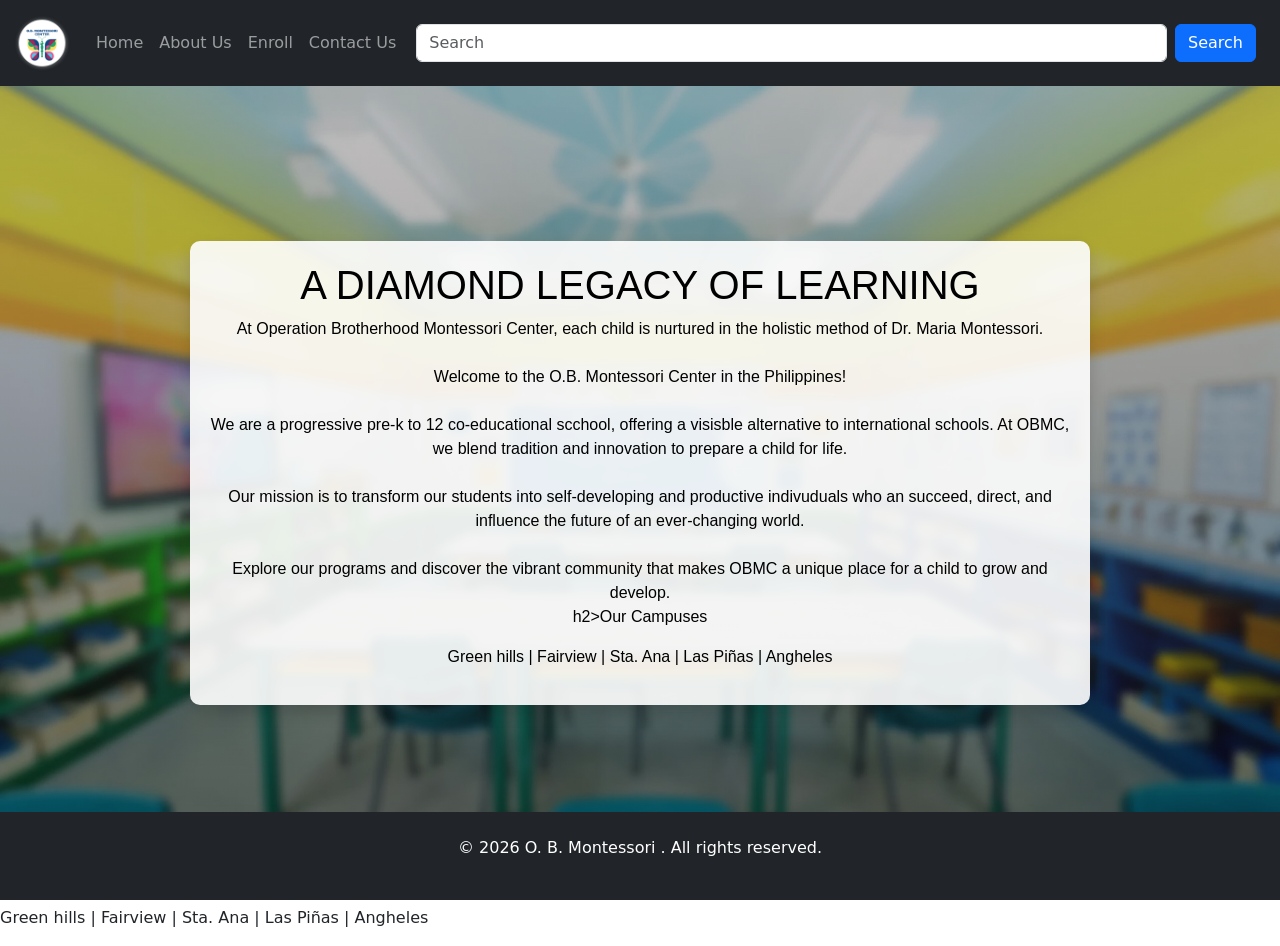
<file: index.html>
<!DOCTYPE html>
<html lang="en">
<head>
    <meta charset="UTF-8">
    <meta name="viewport" content="width=device-width, initial-scale=1.0">
    <title>Q2 Drill 2</title>
     <link rel="stylesheet" href="style.css">

    <link href="https://cdn.jsdelivr.net/npm/bootstrap@5.3.3/dist/css/bootstrap.min.css"rel="stylesheet">
    <script
    src="https://cdn.jsdelivr.net/npm/bootstrap@5.3.3/dist/js/bootstrap.bundle.min.js"></script>

<style>
    
</style>
</head>
<body>
  <nav class="navbar navbar-expand-sm navbar-dark bg-dark sticky-top ">
  <div class="container-fluid">
    <a class="navbar-brand" href="#">
        <img src="logo2.png" alt="Avatar Logo" style ="width:60px;" class = "rounded-pill">
    </a>
    
    <button class="navbar-toggler" type="button" data-bs-toggle="collapse" data-bs-target="#mynavbar">
      <span class="navbar-toggler-icon"></span>
    </button>

    <div class="collapse navbar-collapse" id="mynavbar">
      <ul class="navbar-nav me-auto">
         <li class="nav-item">
          <a class="nav-link" href="index.html">Home</a>
        </li>
        <li class="nav-item">
          <a class="nav-link text-nowrap" href="about.html">About Us</a>
        </li>
        <li class="nav-item">
          <a class="nav-link" href="enroll.html">Enroll</a>
        </li>
        <li class="nav-item text-nowrap">
          <a class="nav-link" href="contact.html">Contact Us</a>
        </li>
      </ul>
      <form class="d-flex container"> 
        
       <input class="form-control me-2" type="text" placeholder="Search">
         <button type="button" class="btn btn-primary">Search</button>
      </form>
    </div>
  </div>
  </nav>
  <div class="hero-image">
    <div class="hero-text">
      <div class="content shadow">
        <h1>A DIAMOND LEGACY OF LEARNING</h1>
        <p>At Operation Brotherhood Montessori Center, each child is nurtured in the holistic method of Dr. Maria Montessori. 
          <br>
          <br>
          Welcome to the O.B. Montessori Center in the Philippines!
          <br>
          <br>
          We are a progressive pre-k to 12 co-educational scchool, offering a visisble alternative to international schools. At OBMC, we blend tradition and innovation to prepare a child for life.
          <br>
          <br>
          Our mission is to transform our students into self-developing and productive indivuduals who an succeed, direct, and influence the future of an ever-changing world.
          <br>
          <br>
          Explore our programs and discover the vibrant community that makes OBMC a unique place for a child to grow and develop.
          <br>  
          h2>Our Campuses</h2>
      <p>Green hills | Fairview | Sta. Ana | Las Piñas | Angheles </p>
    
        </div>
      </div>
    </div>
    
    
      <h2>Our Campuses</h2>
      <p>Green hills | Fairview | Sta. Ana | Las Piñas | Angheles </p>
    

    <footer class="footer text-center py-4 bg-dark text-white">
        <p>© 2026 O. B. Montessori . All rights reserved.</p>
    </footer>
</body>

</html>
</file>
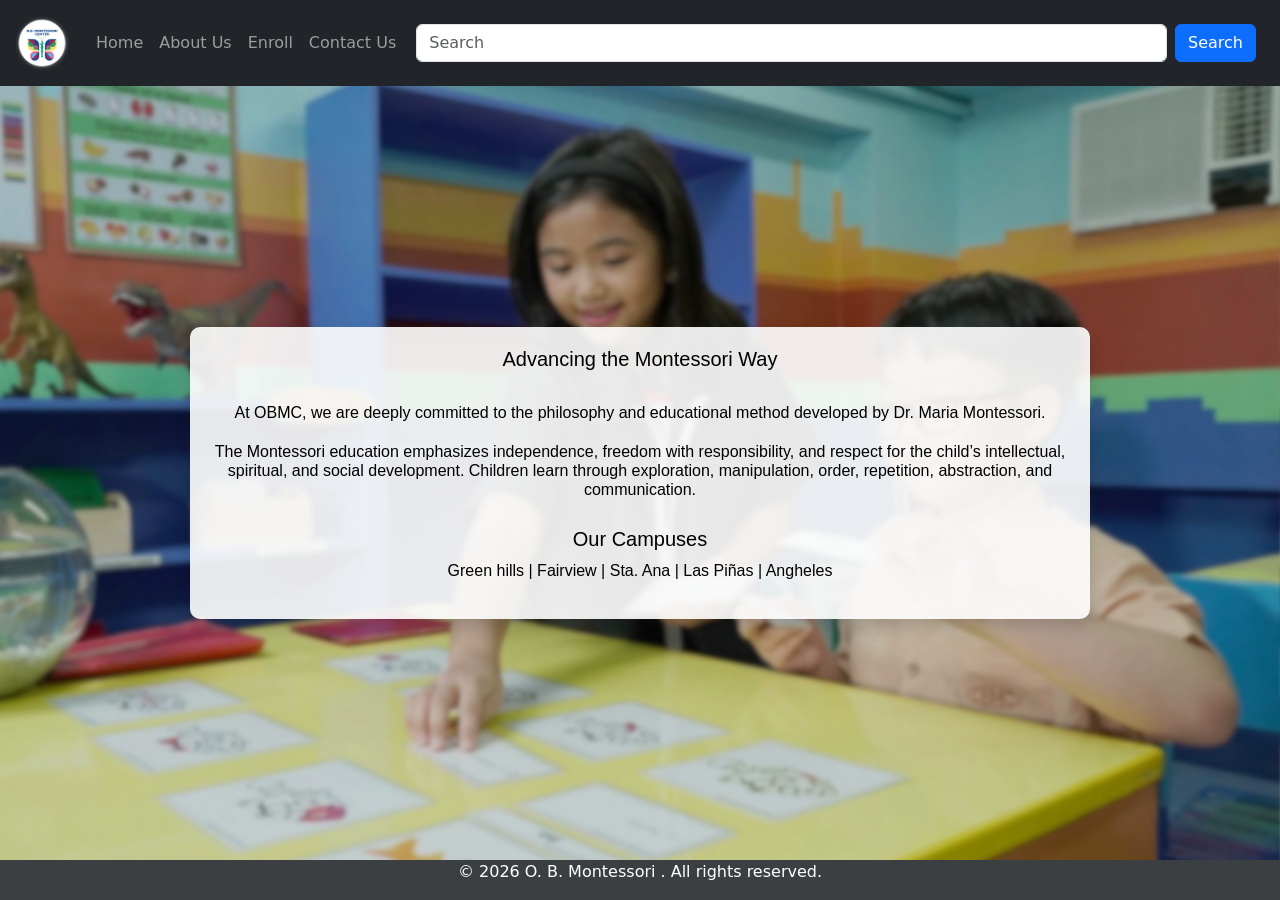
<file: about.html>
<!DOCTYPE html>
<html lang="en">
<head>
    <meta charset="UTF-8">
    <meta name="viewport" content="width=device-width, initial-scale=1.0">
    <title>Q2 Drill 2</title>
     <link rel="stylesheet" href="style.css">

    <link href="https://cdn.jsdelivr.net/npm/bootstrap@5.3.3/dist/css/bootstrap.min.css"rel="stylesheet">
    <script
    src="https://cdn.jsdelivr.net/npm/bootstrap@5.3.3/dist/js/bootstrap.bundle.min.js"></script>

<style>

.about-image {
  background-image: url(about.png);
}

</style>
</head>
<body>
  <nav class="navbar navbar-expand-sm navbar-dark bg-dark sticky-top ">
  <div class="container-fluid">
    <a class="navbar-brand" href="#">
        <img src="logo2.png" alt="Avatar Logo" style ="width:60px;" class = "rounded-pill">
    </a>
    
    <button class="navbar-toggler" type="button" data-bs-toggle="collapse" data-bs-target="#mynavbar">
      <span class="navbar-toggler-icon"></span>
    </button>

    <div class="collapse navbar-collapse" id="mynavbar">
      <ul class="navbar-nav me-auto">
         <li class="nav-item">
          <a class="nav-link" href="index.html">Home</a>
        </li>
        <li class="nav-item">
          <a class="nav-link text-nowrap" href="about.html">About Us</a>
        </li>
        <li class="nav-item">
          <a class="nav-link" href="enroll.html">Enroll</a>
        </li>
        <li class="nav-item text-nowrap">
          <a class="nav-link" href="contact.html">Contact Us</a>
        </li>
      </ul>
      <form class="d-flex container"> 
        
       <input class="form-control me-2" type="text" placeholder="Search">
         <button type="button" class="btn btn-primary">Search</button>
      </form>
    </div>
  </div>
  </nav>
  <div class="hero-image about-image">
    <div class="hero-text">
      <div class="content shadow">
        <h5>Advancing the Montessori Way</h5>
        <br>
        <h6>At OBMC, we are deeply committed to the philosophy and educational method developed by Dr. Maria Montessori. 

        <br>
        <br>
          The Montessori education emphasizes independence, freedom with responsibility, and respect for the child’s intellectual, spiritual, and social development. Children learn through exploration, manipulation, order, repetition, abstraction, and communication.
          <br>
          <br>
          <h5>Our Campuses</h5>
      <p class>Green hills | Fairview | Sta. Ana | Las Piñas | Angheles </p>
    
        </div>
      </div>
    </div>
  </body>

    <footer class="footer text-center">
        <p>© 2026 O. B. Montessori . All rights reserved.</p>
    </footer>
</body>

</html>
</file>
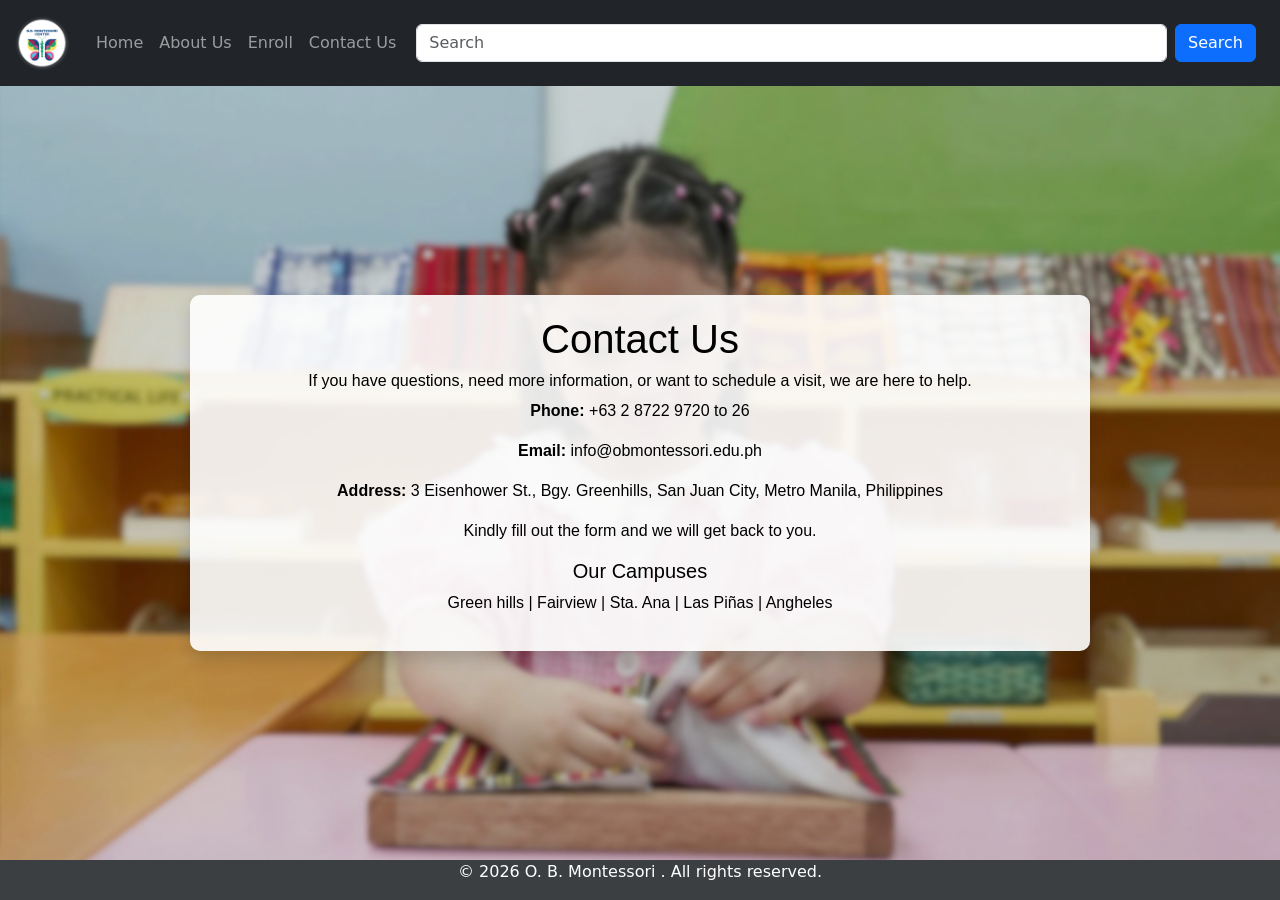
<file: contact.html>
<!DOCTYPE html>
<html lang="en">
<head>
    <meta charset="UTF-8">
    <meta name="viewport" content="width=device-width, initial-scale=1.0">
    <title>Q2 Drill 2</title>
     <link rel="stylesheet" href="style.css">

    <link href="https://cdn.jsdelivr.net/npm/bootstrap@5.3.3/dist/css/bootstrap.min.css"rel="stylesheet">
    <script
    src="https://cdn.jsdelivr.net/npm/bootstrap@5.3.3/dist/js/bootstrap.bundle.min.js"></script>

<style>
    .contact-image {
      background-image: url(real\ contact.png);
    }
</style>
</head>
<body>
  <nav class="navbar navbar-expand-sm navbar-dark bg-dark sticky-top ">
  <div class="container-fluid">
    <a class="navbar-brand" href="#">
        <img src="logo2.png" alt="Avatar Logo" style ="width:60px;" class = "rounded-pill">
    </a>
    
    <button class="navbar-toggler" type="button" data-bs-toggle="collapse" data-bs-target="#mynavbar">
      <span class="navbar-toggler-icon"></span>
    </button>

    <div class="collapse navbar-collapse" id="mynavbar">
      <ul class="navbar-nav me-auto">
         <li class="nav-item">
          <a class="nav-link" href="index.html">Home</a>
        </li>
        <li class="nav-item">
          <a class="nav-link text-nowrap" href="about.html">About Us</a>
        </li>
        <li class="nav-item">
          <a class="nav-link" href="enroll.html">Enroll</a>
        </li>
        <li class="nav-item text-nowrap">
          <a class="nav-link" href="contact.html">Contact Us</a>
        </li>
      </ul>
      <form class="d-flex container"> 
        
       <input class="form-control me-2" type="text" placeholder="Search">
         <button type="button" class="btn btn-primary">Search</button>
      </form>
    </div>
  </div>
  </nav>
  <div class="hero-image contact-image">
    <div class="hero-text">
      <div class="content shadow">
        <h1>Contact Us</h1>
          
          <h6>If you have questions, need more information, or want to schedule a visit, we are here to help.   </h6>
          <p><strong>Phone: </strong>+63 2 8722 9720 to 26</p>
          <p><strong>Email: </strong>info@obmontessori.edu.ph</p>
          <p><strong>Address:</strong> 3 Eisenhower St., Bgy. Greenhills, San Juan City, Metro Manila, Philippines</p>
          <p> Kindly fill out the form and we will get back to you.</p>
          <h5>Our Campuses</h5>
      <p class>Green hills | Fairview | Sta. Ana | Las Piñas | Angheles </p>
    
        </div>
      </div>
    </div>
  </body>

    <footer class="footer text-center">
        <p>© 2026 O. B. Montessori . All rights reserved.</p>
    </footer>
</body>

</html>
</file>
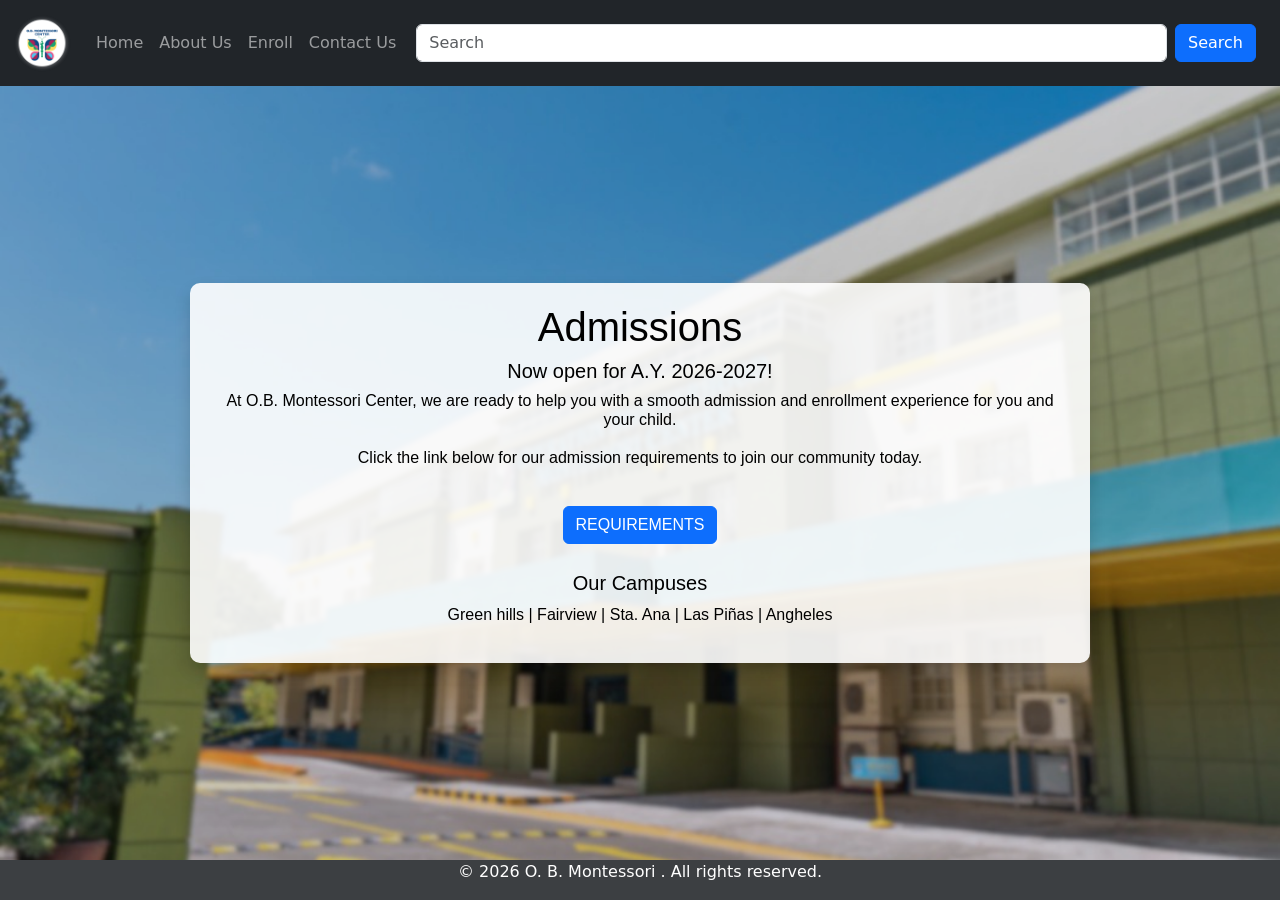
<file: enroll.html>
<!DOCTYPE html>
<html lang="en">
<head>
    <meta charset="UTF-8">
    <meta name="viewport" content="width=device-width, initial-scale=1.0">
    <title>Q2 Drill 2</title>
     <link rel="stylesheet" href="style.css">

    <link href="https://cdn.jsdelivr.net/npm/bootstrap@5.3.3/dist/css/bootstrap.min.css"rel="stylesheet">
    <script
    src="https://cdn.jsdelivr.net/npm/bootstrap@5.3.3/dist/js/bootstrap.bundle.min.js"></script>

<style>
    .enroll-image{
      background-image: url(enroll.png);
    }
</style>
</head>
<body>
  <nav class="navbar navbar-expand-sm navbar-dark bg-dark sticky-top ">
  <div class="container-fluid">
    <a class="navbar-brand" href="#">
        <img src="logo2.png" alt="Avatar Logo" style ="width:60px;" class = "rounded-pill">
    </a>
    
    <button class="navbar-toggler" type="button" data-bs-toggle="collapse" data-bs-target="#mynavbar">
      <span class="navbar-toggler-icon"></span>
    </button>

    <div class="collapse navbar-collapse" id="mynavbar">
      <ul class="navbar-nav me-auto">
         <li class="nav-item">
          <a class="nav-link" href="index.html">Home</a>
        </li>
        <li class="nav-item">
          <a class="nav-link text-nowrap" href="about.html">About Us</a>
        </li>
        <li class="nav-item">
          <a class="nav-link" href="enroll.html">Enroll</a>
        </li>
        <li class="nav-item text-nowrap">
          <a class="nav-link" href="contact.html">Contact Us</a>
        </li>
      </ul>
      <form class="d-flex container"> 
        
       <input class="form-control me-2" type="text" placeholder="Search">
         <button type="button" class="btn btn-primary">Search</button>
      </form>
    </div>
  </div>
  </nav>
  <div class="hero-image enroll-image">
    <div class="hero-text">
      <div class="content shadow">
        <h1>Admissions</h1>
        <h5>Now open for A.Y. 2026-2027!</h5>
        <h6>At O.B. Montessori Center, we are ready to help you with a smooth admission and enrollment experience for you and your child.<br>
          <br>
          Click the link below for our admission requirements to join our community today.<br>
          <br>
          <br>
          <button type="button" class="btn btn-primary ">REQUIREMENTS</button>

          <br>  
          <br>
          <h5>Our Campuses</h5>
      <p>Green hills | Fairview | Sta. Ana | Las Piñas | Angheles </p>
    
        </div>
      </div>
    </div>
  </body>

    <footer class="footer text-center">
        <p>© 2026 O. B. Montessori . All rights reserved.</p>
    </footer>
</body>

</html>
</file>
<file: style.css>
.content {
            background-color: rgba(255, 255, 255, 0.9);
            padding: 20px;
            border-radius: 10px;
            text-align: center;
        }



.body {
    padding: 10%;
    font-family: 'Times New Roman', Times, serif;
}

.hero-image {
    background-image: linear-gradient(rgba(130, 126, 126, 0.5), rgba(0,0,0,0.5)),
    url("picpic.webp");
    background-position: center;
    background-repeat: no-repeat;
    background-size: cover;
    width: 100%;
    height: calc(100vh - 126px);
    display: flex;
    justify-content: center;
    align-items: center;
}
.hero-text {
    text-align: center;
    color: rgb(0, 0, 0);
    width: 80%;
    max-width: 900px;
    font-family: 'Gill Sans', 'Gill Sans MT', Calibri, 'Trebuchet MS', sans-serif;
    margin: 0 auto;
}

.button {
    text-align: center;
     position: absolute;
    top: 50%;
    left: 50%;
    transform: translate(-50%, -50%);
    
}


.footer {
   position: fixed;
   left: 0;
   bottom: 0;
   width: 100%;
   background-color: rgb(60, 63, 66);
   color: white;
   text-align: center;
   z-index: 1000;
}

body {
    margin: 0;
    padding: 0;
}



.about-hero {
    background-image: url(obmc.webp);
}
</file>
